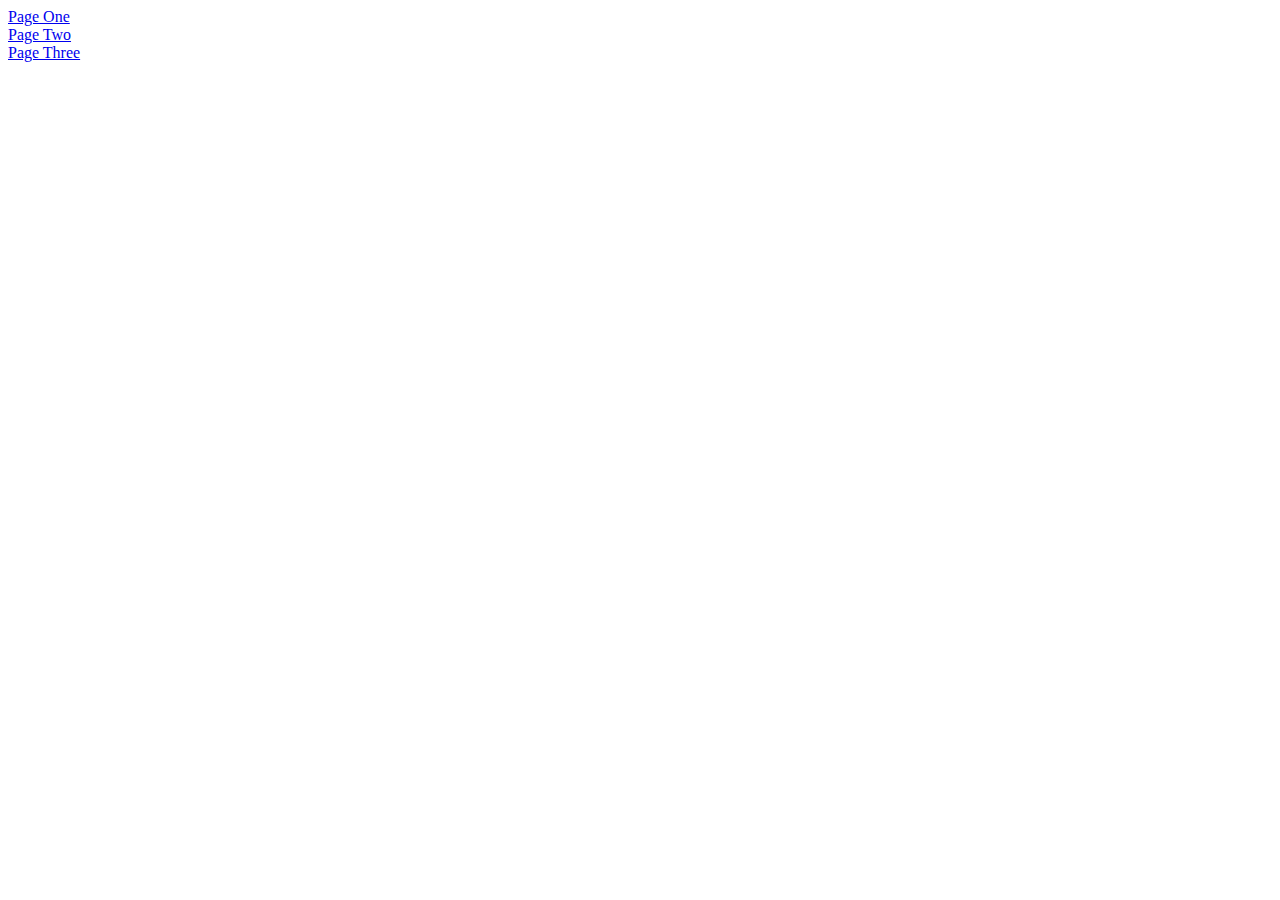
<file: index.html>
<!DOCTYPE html>
<html>
<head>
</head>
<body>
<a href="http://pauliusarbas.lt/onePage">Page One</a>
<br><a href="http://pauliusarbas.lt/anotherPage">Page Two</a>
<br><a href="http://pauliusarbas.lt/thirdPage">Page Three</a>
</body>
</html>
</file>
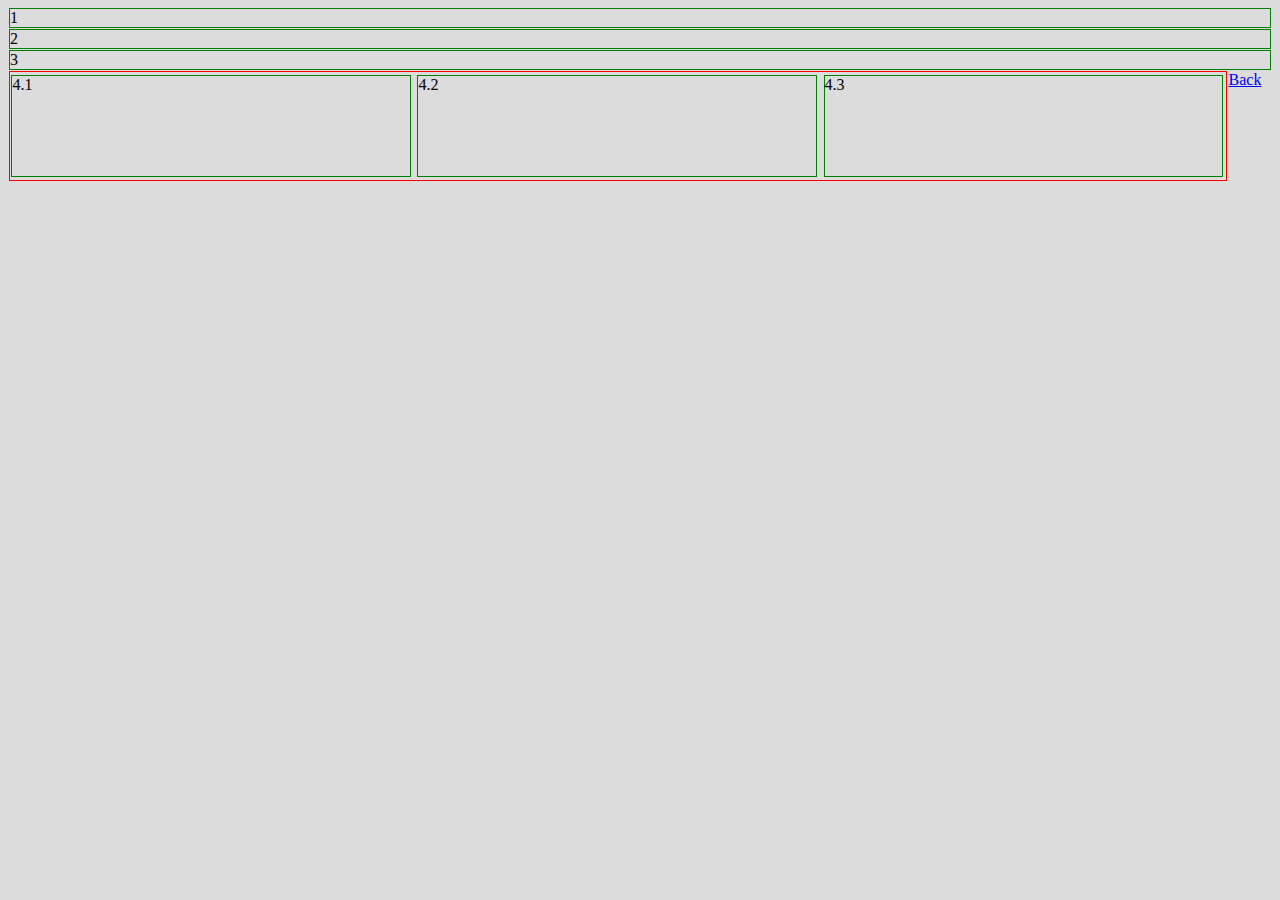
<file: anotherPage.html>
<!DOCTYPE html>
<html>
<head>
    <link rel = "stylesheet" href="images/stylePagetwo.css">
</head>
<body>
<div class = "green">1</div>
<div class = "green">2</div>
<div class = "green">3</div>
<div class = "red forthDiv">
    <span class = "green d1_4">4.1</span>
    <span class = "green d1_4">4.2</span>
    <span class = "green d1_4">4.3</span>
</div>
<a href="http://pauliusarbas.lt">Back</a>
</body>
</html>
</file>
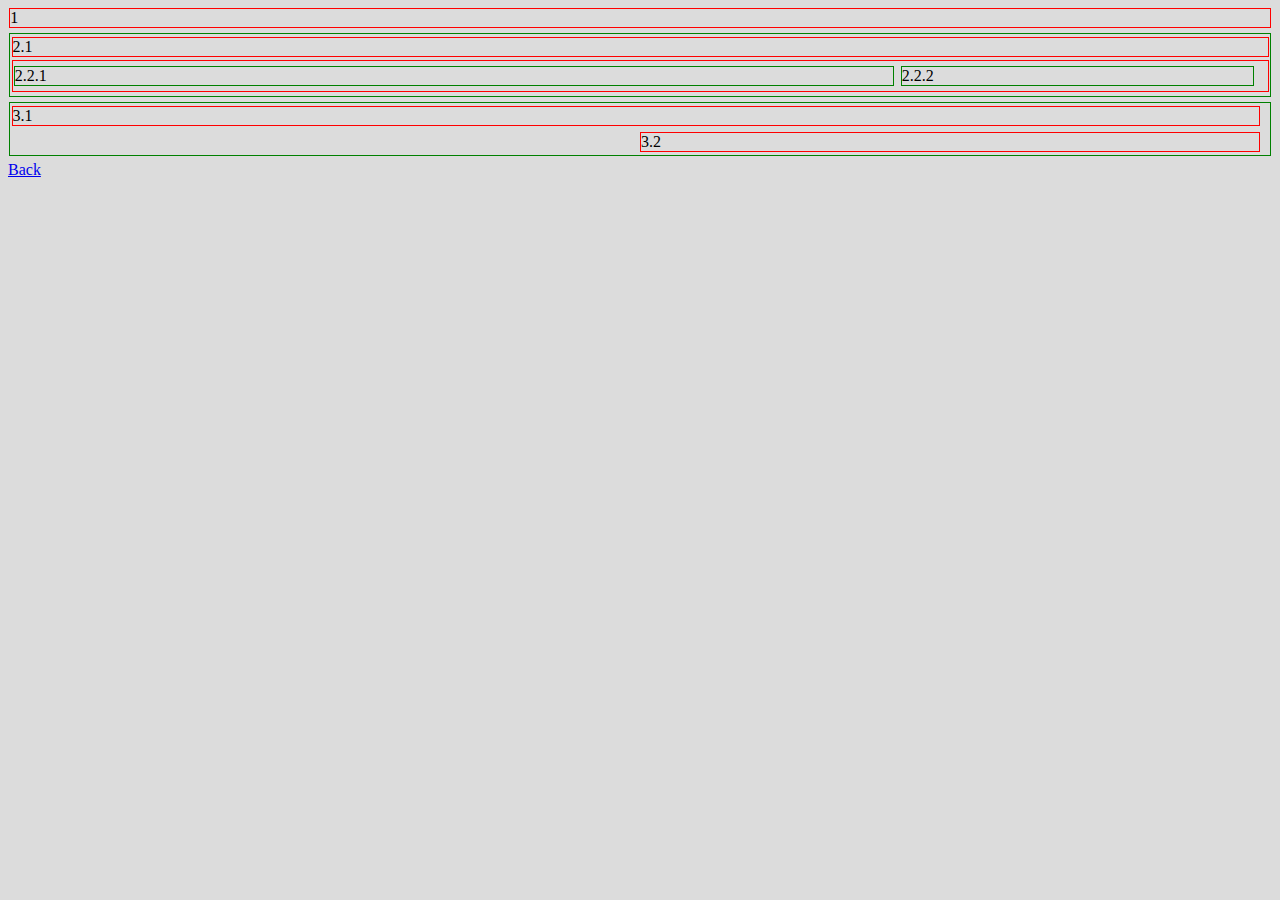
<file: onePage.html>
<!DOCTYPE html>
<html>
<head>
    <link rel = "stylesheet" href="images/stylePageOne.css">

</head>
<body>
<div class ="red">1</div>
<div class="green">
    <div class ="red">2.1</div>
    <div class ="red">
        <span class ="green s2_1">2.2.1</span>
        <span class ="green s2_2">2.2.2</span>
    </div>
</div>
<div class ="green">
    <span class="red s3_1">3.1</span>
    <span class="red s3_2">3.2</span>
</div>
<a href="http://pauliusarbas.lt">Back</a>
</body>
</html>
</file>
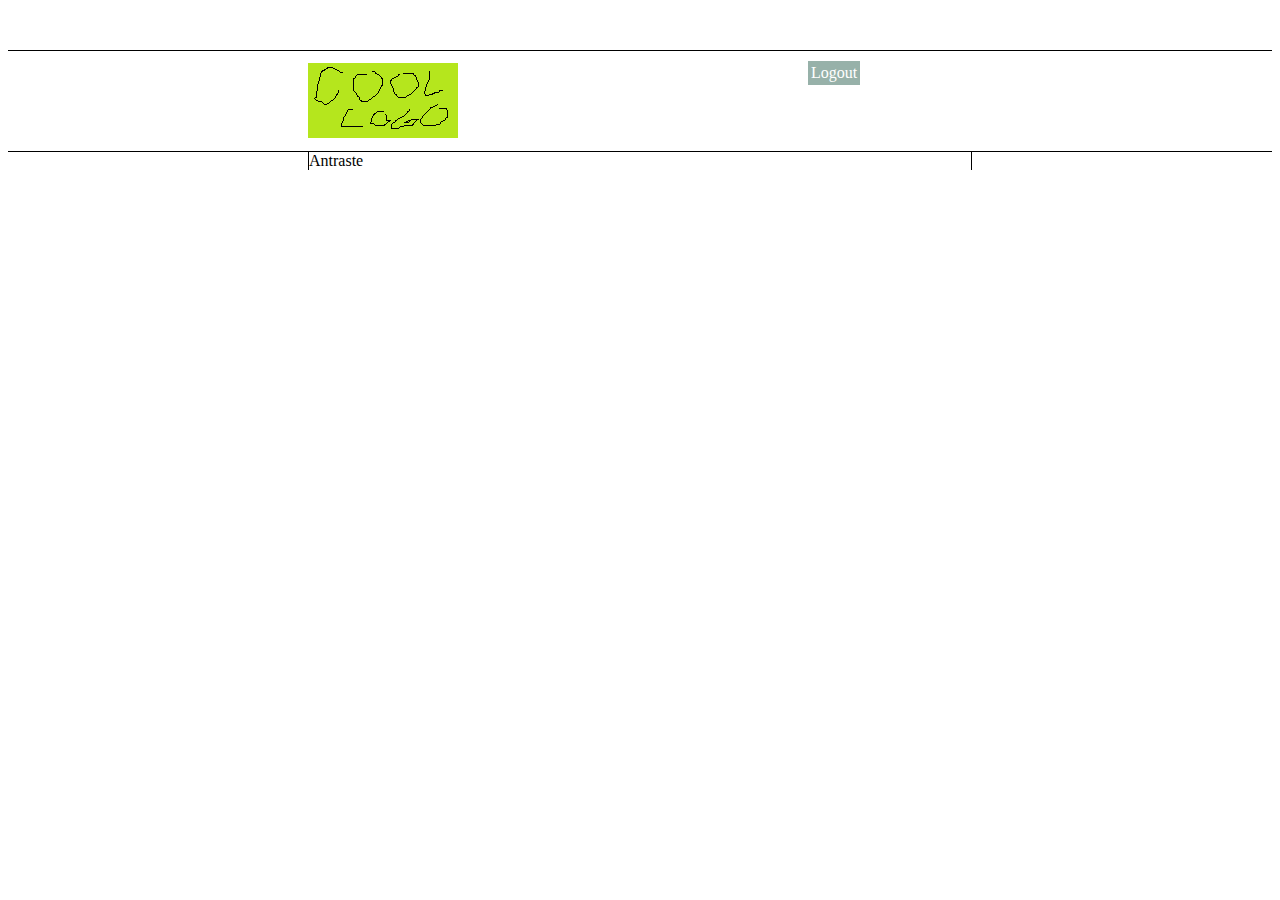
<file: thirdPage.html>
<!DOCTYPE html>
<html>
<head>
    <link rel = "stylesheet" href="images/style.css">
</head>
<body>
<div class = "top">
    <span class = "logo"></span>
    <span class = "logout">
        Logout
    </span>
</div>
<div class = "main">
        <span class = "header">
            Antraste
        </span>
</div>
</body>
</html>
</file>
<file: images/stylePagetwo.css>
body
{
    background-color: gainsboro;
}
div
{
    margin: 1px;
}
.green
{
    border: 1px solid green;

}
.red
{
    border: 1px solid red;
}
.forthDiv
{
    float: left;
    width: 95vw;
    margin: 0 0.1%;
}
.d1_4
{
    display: inline-block;
    width: 32.7%;
    height: 100px;
    margin: 0.25% 0.1%;
}
</file>
<file: images/stylePageOne.css>
body
{
    background-color: gainsboro;
}
div
{
    margin: 2px;
}
.green
{
    border: 1px solid green;
    margin: 0.4% 0.1%;
}
.red
{
    border: 1px solid red;
    margin:0.25% 0.1%;
}
.s2_1
{
    display: inline-block;
    width:70%;
}
.s2_2
{
    display:inline-block;
    width:28%;
}
.s3_1
{
    display:inline-block;
    width: 99%;
}
.s3_2
{
    display:inline-block;
    width: 49.1%;
    margin-left: 50%;
}
</file>
<file: images/style.css>
.top
{
    margin-top: 50px;
    height: 100px;
    border-top: 1px solid black;
    border-bottom: 1px solid black;
}
.logo
{
    width:150px;
    height:75px;
    background-image: url(logo.png);
    position: absolute;
    margin-top: 12px;
    margin-left: 300px;
}
.logout
{
    background-color: #97b1a9;
    color: white;
    padding: 3px;
    position: absolute;
    margin-left: 800px;
    margin-top: 10px;
}
.main
{
    border-left: 1px solid black;
    border-right: 1px solid black;
    margin-left: 300px;
    margin-right: 300px;
}
.header
{
    size:5px;
}
</file>
